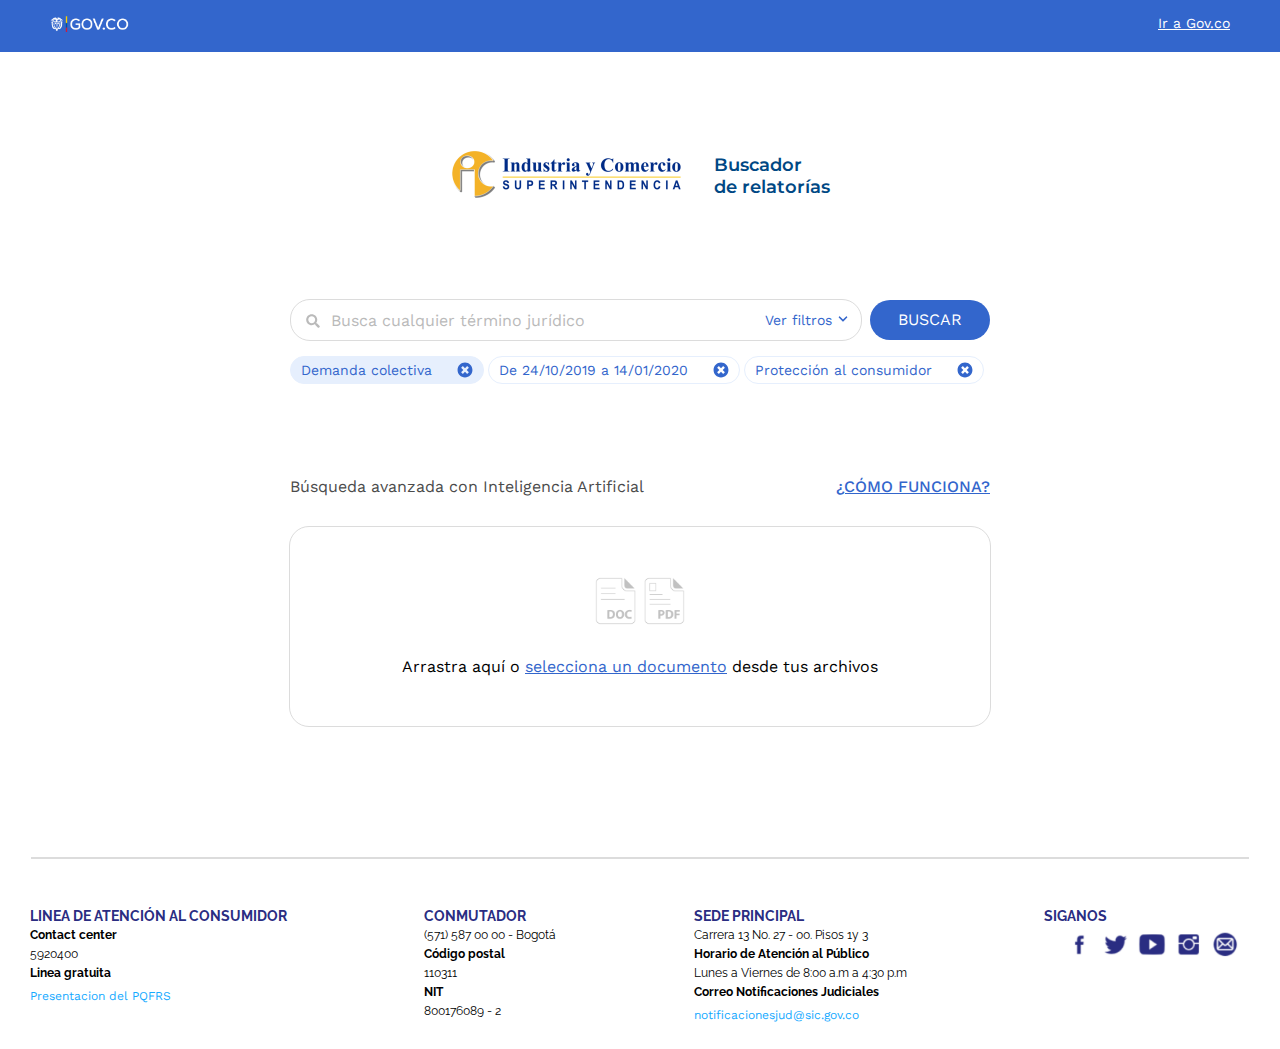
<file: index.html>
<!DOCTYPE html>
<html lang="en">
<head>
    <meta charset="UTF-8">
    <meta http-equiv="X-UA-Compatible" content="IE=edge">
    <meta name="viewport" content="width=device-width, initial-scale=1.0">
    <title>Document</title>
    <link rel="stylesheet" href="assets/css/styles-home.css">
    <link rel="stylesheet" href="assets/css/home-media.css" media="(min-width: 650px)">
    <link rel="preconnect" href="https://fonts.gstatic.com">
    <link href="https://fonts.googleapis.com/css2?family=Raleway:wght@400;500;600;700&display=swap" rel="stylesheet">
    <link rel="preconnect" href="https://fonts.googleapis.com">
    <link rel="preconnect" href="https://fonts.gstatic.com" crossorigin>
    <link href="https://fonts.googleapis.com/css2?family=Work+Sans:wght@400;500;600;700&display=swap" rel="stylesheet">
    <link rel="preconnect" href="https://fonts.googleapis.com">
    <link rel="preconnect" href="https://fonts.gstatic.com" crossorigin>
    <link href="https://fonts.googleapis.com/css2?family=Montserrat:wght@400;500;600;700&display=swap" rel="stylesheet">
</head>
<body>
    <header class="header-home">
                <span class="header-home-img"><img src="assets\img\header-logo.png" alt="Logo Gobierno"></span>
                <span><a href="#">Ir a Gov.co</a></span>
    </header>
    <main>
        <section class="title-home-section">
            <div class="title-home-div">
                <span><img src="assets/img/Logo-title.jpg" alt="Logo Superintendencia"></span>
                <span> <p>Buscador <br> de relatorías</p> </span>
            </div>
        </section>
        <section class="browser-home">
            <section class="search-section-home">
                <div class="search-div-home">
                    <span class="search-span-home">
                        <span class="search-input-span">
                            <span class="search-icon">
                                <img src="assets/img/search-icon.svg" alt="Icono de buscar">
                            </span>
                            <input id="buscador" type="text" placeholder="Busca cualquier término jurídico">
                        </span>
                        <span class="search-filter-span">
                            <span><a href="">Ver filtros</a></span>
                            <span class="arrow-icon">
                                <img src="assets/img/arrow-down.svg" alt="Icono despleglable">
                            </span>
                        </span>
                    </span>
                </div>
                <span class="search-button-home"><button onclick="resuladosBuscador()"><a href="resultados.html">BUSCAR</a></button></span>
            </section>
            <section id="filter-home">
                <section class="filter-section-container" >
                    <div class="filter-section-1">
                        <p>Demanda colectiva</p><span><img src="assets/img/close.svg" alt="Demanda colectiva"></span>
                    </div>
                    <div class="filter-section">
                        <p>De 24/10/2019 a 14/01/2020</p><span><img src="assets/img/close.svg" alt="Rango de fechas"></span>
                    </div>
                    <div class="filter-section">
                        <p>Protección al consumidor</p><span><img src="assets/img/close.svg" alt="Protección al consumidor"></span>
                    </div>
                </section> 
            </section>
            <section class="drag-home-section">
                <div class="drag-text-div">
                    <span> <p>Búsqueda avanzada con Inteligencia Artificial</p></span>
                    <span> <a href="">¿CÓMO FUNCIONA?</a></span>
                </div>
                <div class="drag-documents-div">
                    <img src="assets/img/Doc-main (2).svg" alt="Imagen de arrastre de documentos">
                    <div class="drag-documents-text-container">
                        <p>Arrastra aquí o <a href="">selecciona un documento</a> desde tus archivos</p>
                    </div>
                </div>
            </section>
        </section>
    </main>
    <hr class="line-pre-footer">
    <footer>
        <div class="contenedor__footer">
        <div>
            <h1 class="footer-titulo">LINEA DE ATENCIÓN AL CONSUMIDOR</h1>
            <p class="parrafo-esp"><strong>Contact center</strong></p>
            <p class="parrafo-simp">5920400</p>
            <p class="parrafo-esp"><strong>Linea gratuita</strong></p>
            <a href="#">Presentacion del PQFRS</a>
        </div>
        <div>
            <h1 class="footer-titulo">CONMUTADOR</h1>
            <p class="parrafo-simp">(571) 587 00 00 - Bogotá</p>
            <p class="parrafo-esp"><strong>Código postal</strong></p>
            <p class="parrafo-simp">110311</p>
            <p class="parrafo-esp"><strong>NIT</strong></p>
            <p>800176089 - 2</p>
        </div>
        <div>
            <h1 class="footer-titulo">SEDE PRINCIPAL</h1>
            <p class="parrafo-simp">Carrera 13 No. 27 - 00. Pisos 1y 3</p>
            <p class="parrafo-esp"><strong>Horario de Atención al Público</strong></p>
            <p class="parrafo-simp">Lunes a Viernes de 8:00 a.m a 4:30 p.m</p>
            <p class="parrafo-esp"><strong>Correo Notificaciones Judiciales</strong></p>
            <a href="#">notificacionesjud@sic.gov.co</a>
        </div>
        <div>
            <h1 class="footer-titulo">SIGANOS</h1>
            <img class="social-media-icons" src="assets/img/icon-footer.png" alt="Imagen con iconos de redes sociales">
        </div>
        </div>
    </footer>
    <script src="assets/js/script.js"></script>
    <script src="assets/js/resultados.js"></script>
</body>
</html>
</file>
<file: assets/css/styles-home.css>
* {
    margin:  0;
    padding: 0;
  }
.header-home {
    background-color: #3366CC;
    width: 100%;
    height: 40px;
    padding-top: 12px;
    display: flex;
    justify-content: space-between;
}
.header-home span img {
    height: 25px;
}
.header-home-img {
    margin-left: 50px;
}
.header-home span a {
    display: flex;
    margin-right: 50px;
    margin-top: 3px;
    font-family: 'Work Sans', sans-serif;
    font-size: 14px;
    color: white;
}
main .title-home-section {
    display: flex;
    align-items: center;
}
main .title-home-div {
    padding-top: 72px;
    display: block;
    margin: 0 auto;
}
main .title-home-div span img {
    height: 48px;
}
main .title-home-section span p {/*cambiar con los querys la posición*/
    margin-top: 30px;
    margin-bottom: 72px;
    text-align: center;
    font-family: 'Montserrat', sans-serif;
    font-weight: 600;
    font-size: 18px;
    color: #004884;
}
main .browser-home {
    margin: 0 auto;
    padding: 20px;
    display: flex;
    min-width: 280px;
    max-width: 700px;
    flex-direction: column;
}

main .search-section-home {
    display: block; /*cambiarle a inline flex*/
    margin: 0 auto;
    width: 100%;
    font-family: 'Work Sans', sans-serif;
}
main .search-div-home {
    border: 1px solid #dcdcdc;
    border-radius: 20px;
    width: 100%;
    height: 40px;
}
main .search-span-home{ 
    display: flex;
    justify-content: space-between;
}
main .search-span-home .search-input-span input {
    margin-top: 7px;
    margin-left: 10px;
    font-family: 'Work Sans', sans-serif;
    font-weight: normal;
    width: 100%;
    font-size: 16px;
    border: none;
    outline: none;
}
input::placeholder {
    color: transparent;
}
main .search-span-home .search-input-span {
    display: flex;
    align-items: center;
    width: 60%;
}
.search-input-span .search-icon img {
    padding-top: 13px;
    padding-left: 14px;
}
main .search-span-home .search-filter-span {
    margin-top: 10px;
    margin-right: 12px;
}
main .search-span-home .search-filter-span a {
    font-size: 14px;
    color: #3366CC;
    font-family: 'Work Sans', sans-serif;
    text-decoration: none;
}
main .search-button-home button {
    display: flex;
    justify-content: center;
    padding-top: 10px; /*quitar cuando este en mayor tamaño*/
    height: 40px;
    width: 120px;    ;
    font-family: 'Work Sans', sans-serif;
    font-weight: 400;
    font-size: 15px;
    color: #ffffff;
    background-color: #3366CC;
    border-radius: 30px;
    border: 0px;
    margin: 10px auto; /*quitar cuando este en mayor tamaño*/
}
main .search-button-home a {
    text-decoration: none;
    color: white;
}
#filter-home {
    margin-top: 10px;
    width: 100%;
}
.filter-section-1 {
    display: inline-flex;
    margin: 3px 0px;
    border-radius: 16px;
    padding: 0px 5px;
    background-color: #E6EFFD;
    border: 1px solid #E6EFFD;
}
.filter-section-1 span img {
    display: flex;
    margin: 5px;
    padding-left: 15px;
    align-items: center;
}
.filter-section-1 p {
    display: flex;
    margin: 5px;
    font-family: 'Work Sans', sans-serif;
    font-weight: normal;
    font-size: 14px;
    color: #3366CC;
}
.filter-section {
    display: inline-flex;
    margin: 3px 0px;
    border-radius: 16px;
    padding: 0px 5px;
    background: #FFFFFF;
    border: 1px solid #E6EFFD;
}
.filter-section span img {
    display: flex;
    margin: 5px;
    padding-left: 15px;
    align-items: center;
}
.filter-section p {
    display: flex;
    margin: 5px;
    font-family: 'Work Sans', sans-serif;
    font-weight: normal;
    font-size: 14px;
    color: #3366CC;
}
main .drag-home-section {
    display: flex;
    flex-direction: column;
    align-items: center;
    margin: 40px auto;
    width: 100%;
}
main .drag-text-div {
    display: block; /*cambiar a inline flex y agregar justify-content: space-between;*/
    text-align: center; /*quitar con media*/
    margin-top: 50px;
    margin-bottom: 10px;
    width: 100%;
    font-family: 'Work Sans', sans-serif;
}
main .drag-text-div a {
    font-family: 'Work Sans', sans-serif;
    font-weight: 500;
    font-size: 16px;
    color: #3366CC;
}
main .drag-text-div p {
    font-family: 'Work Sans', sans-serif;
    font-weight: 400;
    font-size: 16px;
    color: #4B4B4B;
    margin-bottom: 20px;/*quitar con los media para pantallas mayores*/
}
main .drag-documents-div {
    display: flex;
    flex-direction: column;
    align-items: center;
    width: 100%;
    margin-bottom: 70px;
    padding: 50px 0px;
    border: 1px solid #dcdcdc;
    border-radius: 20px;
}
main .drag-documents-div img {
    margin-bottom: 32px;
}
main .drag-documents-div p,a {
    font-family: 'Work Sans', sans-serif;
    text-align: center;
    font-weight: 400;
    font-size: 16px;
}
main .drag-documents-text-container {
    margin: 0 20px;
}
main .drag-documents-div a {
    color: #3366CC;
}
.line-pre-footer {
    margin: 0 auto;
    width: 95%;
    border: 1px solid #DCDCDC;
}
.contenedor__footer{
    margin-top: 30px;
    display: flex;
    flex-wrap: wrap;
    justify-content: space-between;
    font-family: 'Raleway', sans-serif;
}
.footer-titulo {
    color: #2A2D82;
    font-style: normal;
    font-weight: 700;
    font-size: 14px;
    line-height: 14px;
    margin: 0;
    padding: 0;
}
.contenedor__footer div a{
    color: rgba(22, 170, 255, 1);
    font-weight: 400;
    font-size: 12px;
    text-decoration: none;
}

.contenedor__footer div{
    margin: 20px 30px;
    width: auto;
    height: 120px;
}

.contenedor__footer div p{
    font-size: 12px;
    margin: 5px 0;
}

.parrafo-esp{
    font-weight: 500;
}

.parrafo-simp{
    font-weight: 400;
}

.social-media-icons {
    height: 40px;
    margin-left: 20px;
}
</file>
<file: assets/css/home-media.css>
main .title-home-div {
    padding-top: 72px;
    display: inline-flex;
    margin: 0 auto;
}
main .title-home-div span img {
    margin-top: 26px;
    margin-right: 16px;
}
main .title-home-section span p {/*cambiar con los querys la posición*/
    margin-left: 16px;
    text-align: start;
}
main .search-section-home {
    display: inline-flex;
    align-items: center;
}
main .search-button-home button {
    margin-left: 8px;
}
main .drag-text-div {
    display: inline-flex;
    justify-content: space-between;
}
#filter-home {
    margin-top: 3px;
}
input::placeholder {
    color: #BABABA;
}
main .search-span-home .search-input-span {
    width: 80%;
}
</file>
